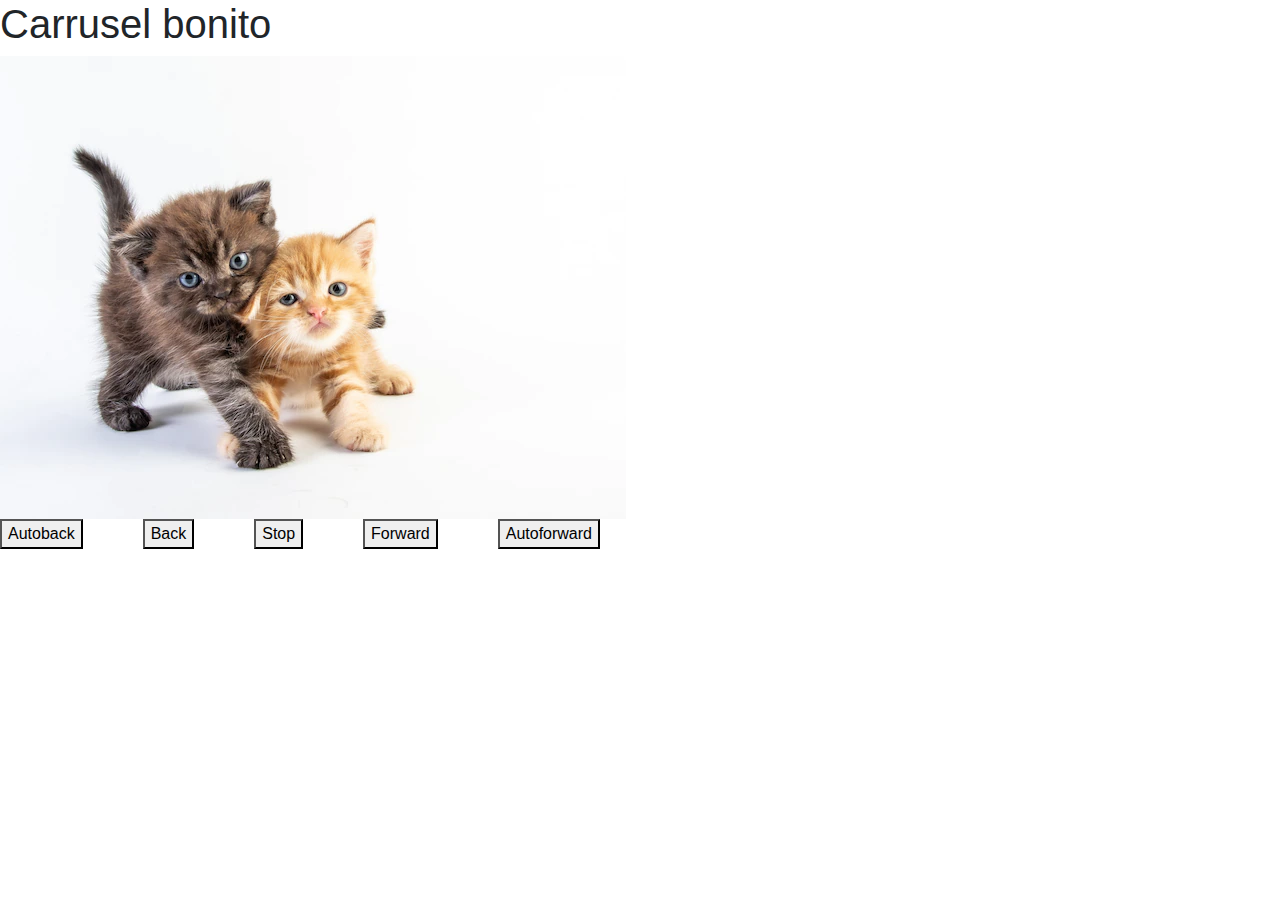
<file: week-3/Homework/D-slideshow/index.html>
<!DOCTYPE html>
<html>
  <head>
    <title>Slideshow</title>
    <link
      rel="stylesheet"
      href="https://stackpath.bootstrapcdn.com/bootstrap/4.4.1/css/bootstrap.min.css"
      integrity="sha384-Vkoo8x4CGsO3+Hhxv8T/Q5PaXtkKtu6ug5TOeNV6gBiFeWPGFN9MuhOf23Q9Ifjh"
      crossorigin="anonymous"
    />
    <link rel="stylesheet" href="style.css" />
  </head>
  <body>
    <!-- Write your HTML in here -->
    <h1>Carrusel bonito</h1>
    <img id="imagen-carrusel" src="" alt="">

      <div class="botones-contenedor">
        <button id="autoback">Autoback</button>
        <button id="back">Back</button>
        <button id="stop">Stop</button>
        <button id="forward">Forward</button>
        <button id="autoforward">Autoforward</button>
      </div>
    

    <script src="slideshow.js"></script>
  </body>
</html>
</file>
<file: week-3/Homework/D-slideshow/style.css>
/** Write your CSS in here **/


.botones-contenedor {
    width: 600px;
    display: flex;
    justify-content: space-between;
}
</file>
